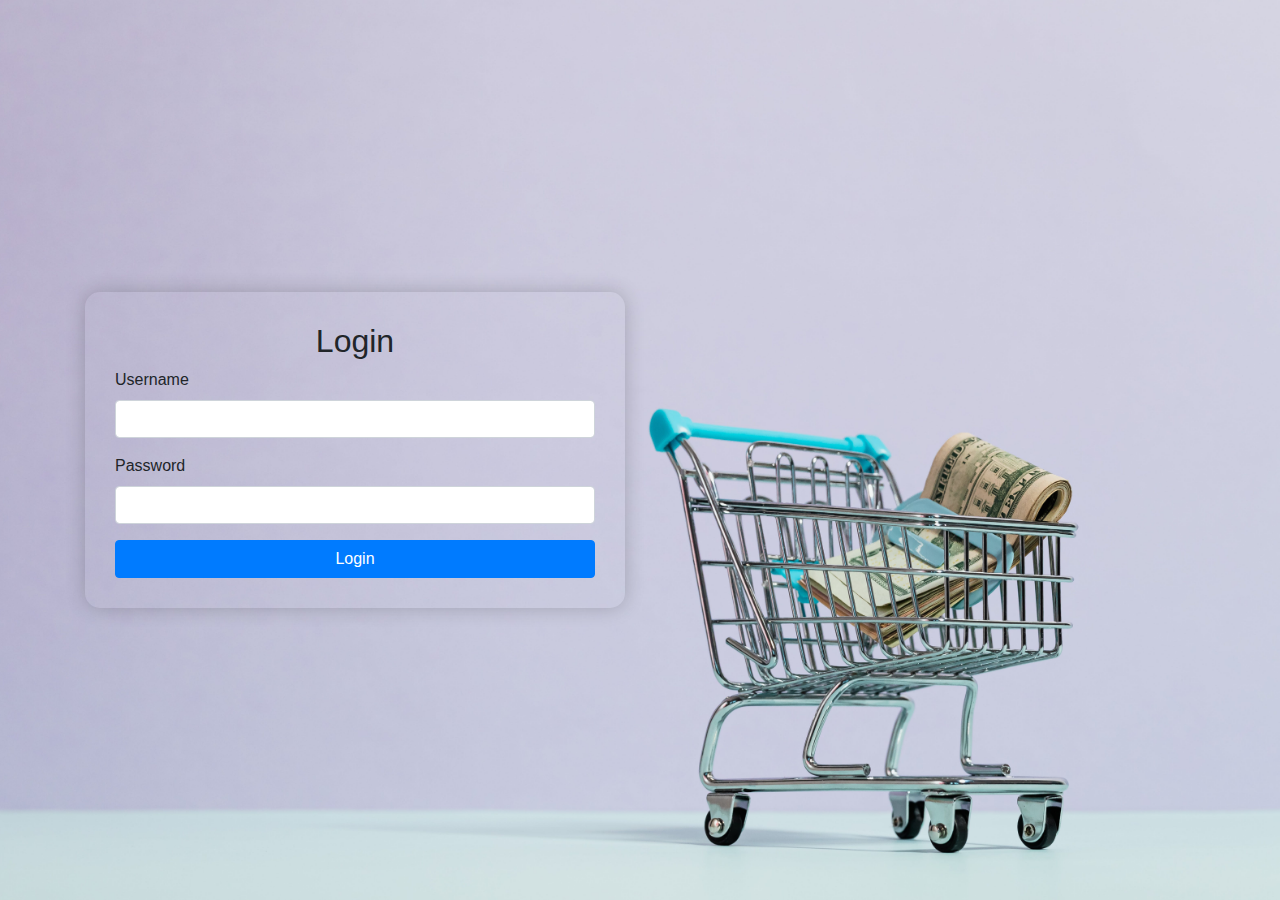
<file: index.html>
<!DOCTYPE html>
<html lang="en">
<head>
    <meta charset="UTF-8">
    <meta name="viewport" content="width=device-width, initial-scale=1.0">
    <link rel="stylesheet" href="https://maxcdn.bootstrapcdn.com/bootstrap/4.5.2/css/bootstrap.min.css">
    <link rel="stylesheet" href="login.css">
    <title>Login Page</title>
</head>
<body>
    <div class="container">
        <div class="row justify-content-center">
            <div class="col-lg-6">
                <form action="#" method="post" class="login-container">
                    <h2 class="text-center">Login</h2>
                    <div class="form-group">
                        <label for="username">Username</label>
                        <input type="text" id="username" name="username" class="form-control" required>
                    </div>
                    <div class="form-group">
                        <label for="password">Password</label>
                        <input type="password" id="password" name="password" class="form-control" required>
                    </div>
                    <button type="submit" class="btn btn-primary btn-block" onclick="login()" >Login</button>
                </form>
            </div>
            <div class="col-lg-6">

            </div>
        </div>
    </div>
</body>
<script>
    const login=()=>{

    if(username.value=="" || password.value==""){
        alert("plz fill form")
    }else{
        user = username.value
        localStorage.setItem("User",user)

        window.location = "homepage.html"
        alert("login successfully")
    }
}
</script>
</html>
</file>
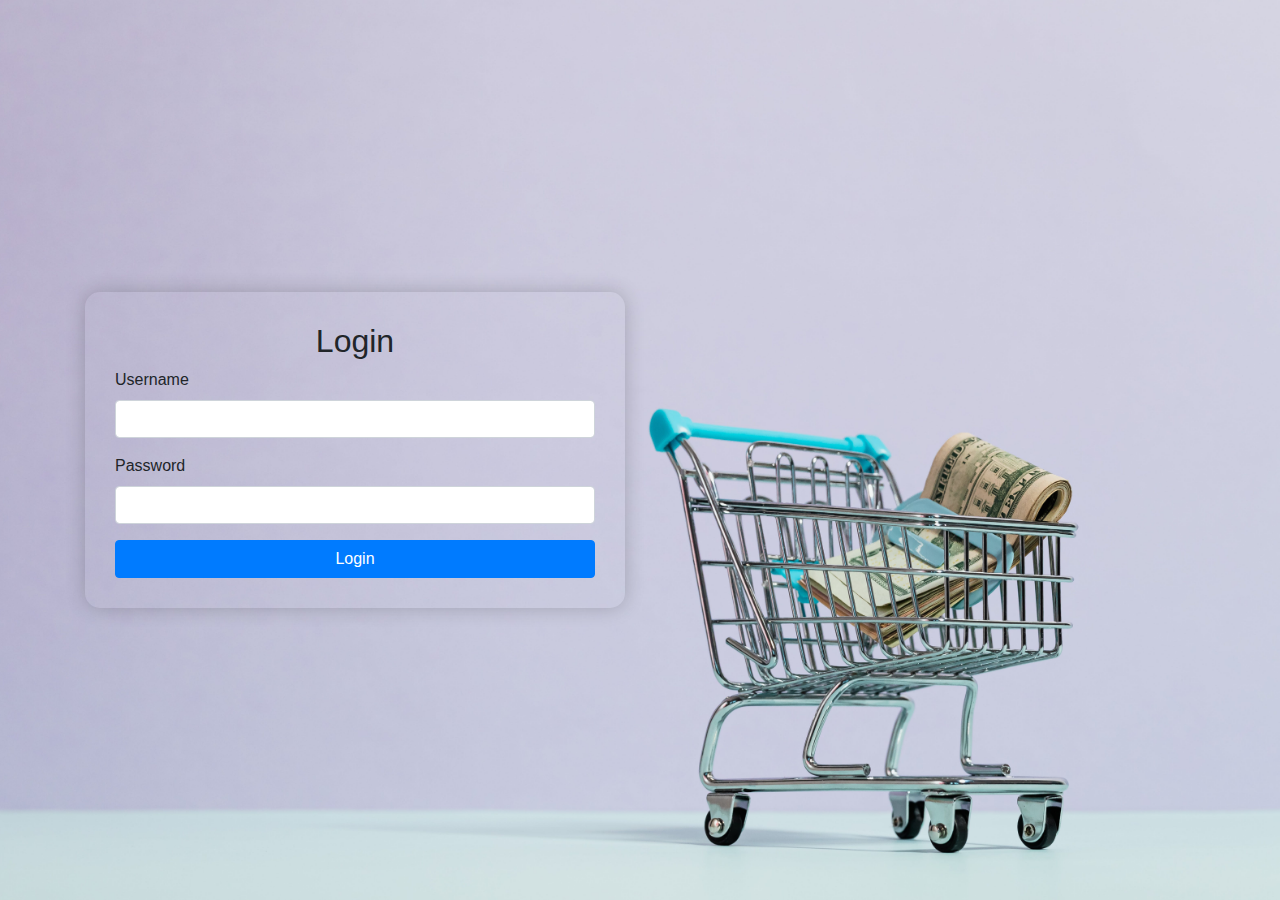
<file: homepage.html>
<!DOCTYPE html>
<html lang="en">
<head>
    <meta charset="UTF-8">
    <meta name="viewport" content="width=device-width, initial-scale=1.0">
    <title>Document</title>
    <link href="https://cdn.jsdelivr.net/npm/bootstrap@5.3.2/dist/css/bootstrap.min.css" rel="stylesheet" integrity="sha384-T3c6CoIi6uLrA9TneNEoa7RxnatzjcDSCmG1MXxSR1GAsXEV/Dwwykc2MPK8M2HN" crossorigin="anonymous">
    <script src="https://cdn.jsdelivr.net/npm/bootstrap@5.3.2/dist/js/bootstrap.bundle.min.js" integrity="sha384-C6RzsynM9kWDrMNeT87bh95OGNyZPhcTNXj1NW7RuBCsyN/o0jlpcV8Qyq46cDfL" crossorigin="anonymous"></script>
    <link rel="stylesheet" href="homepage.css">
    <link rel="stylesheet" href="https://cdnjs.cloudflare.com/ajax/libs/font-awesome/6.5.1/css/all.min.css" integrity="sha512-DTOQO9RWCH3ppGqcWaEA1BIZOC6xxalwEsw9c2QQeAIftl+Vegovlnee1c9QX4TctnWMn13TZye+giMm8e2LwA==" crossorigin="anonymous" referrerpolicy="no-referrer" />
</head>
<body>
    <header>
        <nav class="navbar navbar-expand-lg bg-body-tertiary">
            <div class="container-fluid">
              <a class="navbar-brand ms-5" href="#">PEEDIKA</a><br>
              <h6 class="username">
                Welcome <span id="displayUser" class="text-Warning"></span>
            </h6>
              <button class="navbar-toggler" type="button" data-bs-toggle="collapse" data-bs-target="#navbarSupportedContent" aria-controls="navbarSupportedContent" aria-expanded="false" aria-label="Toggle navigation">
                <span class="navbar-toggler-icon"></span>
              </button>
              <div class="collapse navbar-collapse" id="navbarSupportedContent">
                <ul class="navbar-nav ms-auto mb-2 mb-lg-0">
                  <li class="nav-item">
                    <a class="nav-link active" aria-current="page" href="#">Home</a>
                  </li>
                  <li class="nav-item">
                    <a class="nav-link" href="#">Contact</a>
                  </li>
                  <li class="nav-item">
                    <a class="nav-link" href="#">About</a>
                  </li>
                  <li class="nav-item">
                    <a class="nav-link" href="#">Sign Up</a>
                  </li>
                  
                  
                </ul>
                <form class="d-flex ms-auto" role="search">
                  <input class="form-control  " type="search" placeholder="What are you looking for?" aria-label="Search" style="font-size: 12px;">
                  <button class="btn " type="submit"><i class="fa-solid fa-magnifying-glass"></i></button>
                  <button class="btn " type="submit"><i class="fa-regular fa-heart"></i></button>
                  <button class="btn " type="submit"><i class="fa-solid fa-cart-shopping"></i></button>
                </form>
              </div>
            </div>
          </nav>
         
        
    </header>
    <main>
        <div class="mainSection">
          <div class="h">
            
            <div style="background-color: aqua;">
              <button class="btn btn-light" onclick="logout()">logout</button>
      
          </div>
            <div class="row">
                <div class="col-lg-12 ms-2 mt-5 me-2">
                    <!-- <ul class="list-group w-50" style="font-size: 12px;">
                        <li class="list-group-item">Woman’s Fashion<span class="badge " style="color: black;font-size: 16px;text-align: center;">></span></li>
                        <li class="list-group-item">Men’s Fashion<span class="badge " style="color: black;font-size: 16px;">></span></li>
                        <li class="list-group-item">Electronics</li>
                        <li class="list-group-item">Home & Lifestyle</li>
                        <li class="list-group-item">Medicine</li>
                        <li class="list-group-item">Sports & Outdoor</li>
                        <li class="list-group-item">Baby’s & Toys</li>
                        <li class="list-group-item">Groceries & Pets</li>
                        <li class="list-group-item">Health & Beauty</li>
                      </ul> -->
                    </div>
            </div>
        </div>
        <div class="c mt-5 ms-5">
          <div class="imgDiv " >
            <img src="">
          </div>
          <div class="textDiv">
            <p class="redft ms-2">Today's</p>
          </div>
        </div>
        <div class="c mt-2 ms-5">
          <div class="imgDiv " >
            <h2>Flash Sales</h2>
          </div>
         
        </div>
        <div class="container ">
          
          <div class="row " id="result">
            
          
          </div>
        
          
      </div>
      <div class="jblSection">
        <div class="row">
          <div class="jbl col">
            <img src="./images/blackfriday.jpg" class="ms-5 me-5 p-3" style="width: 85%;">
          </div>
        </div>
      </div>

  

      
     
    </main>
<!-- <img style="width: 300px;height: 300px;"> -->
</body>
<!-- <script>
  fetch("https://fakestoreapi.com/products")
      .then((response) => {
          response.json().then((data) => {
              const result = document.getElementById('result'); // Get the result container
              data.forEach(item => {
                  result.innerHTML += `<div class="col mb-2">
                      <div class="card" style="width: 18rem;">
                          <img src="${item.image}" class="card-img-top" alt="..."style="width: 200px;height: 250px;" >
                          <div class="card-body">
                              <h5 class="card-title">${item.title}</h5>
                              <p class="card-text">Price: $${item.price}</p>
                              <p class="card-text">Rating: ${item.rating.rate}</p>
                              <p class="card-text">Category: ${item.category}</p>
                          </div>
                      </div>
                  </div>`;
              })
          })
      })
      .catch((reason) => {
          console.log(reason);
      });
</script> -->
<script>
if(localStorage.getItem("User")){
    displayUser.innerHTML = localStorage.getItem("User")
    }else{
        alert("please Login")
        window.location="index.html"
    }

    const logout = () =>{
    localStorage.removeItem("User")
    window.location = "index.html"
}

  fetch("https://fakestoreapi.com/products")
      .then((response) => {
          response.json().then((data) => {
              const result = document.getElementById('result'); // Get the result container
              let cardCount = 0; // Initialize a counter for the displayed cards

              data.forEach(item => {
                  result.innerHTML += `<div class="col mb-2">
                      <div class="card mb-5 mt-2" style="width: 18rem;height:30rem;">
                          <img src="${item.image}" class="card-img-top mt-2 ms-5 me-5 " alt="..."style="width: 200px;height: 250px;text-align: center;" >
                          <div class="card-body ">
                             <b> <p class="ct card-title">${item.title}</p></b>
                              <p class="cp card-text">Price: $${item.price}</p>
                              <p class="card-text">Rating: ${item.rating.rate}</p>
                              <p class="card-text">Category: ${item.category}</p>
                          </div>
                      </div>
                  </div>`;

                  cardCount++;

                  // Insert additional content after every four cards
                  if (cardCount % 12 === 0) {
                      result.innerHTML += `<div class="col-12 mt-3">
                        
          <div class="contentDiv">
        <div class="c mt-5 ms-5 ">
          <div class="imgDiv " >
            <img src="./images/Rectangle 18.png" >
          </div>
          <div class="textDiv">
            <p class="redft ms-2">Categories</p>
          </div>
        </div>
        <div class="c mt-2 ms-5">
          <div class="imgDiv " >
            <h2>Browse By Category</h2>
          </div>
         
        </div>
        <div class="categoryDiv ms-5 me-5 mt-5 mb-5">
          <div class="row">
            <div class="col-lg-2">
              <div class="div">
                <div class="cd card mb-2" style="width: 12rem;">
                  <div class="pro text-center mt-5 mb-4">
                    <i class="fa-solid fa-mobile fa-5x  " style="color: #000000;"></i>
                  </div>
                  
                  <p class="text-center">Phones</p>
                </div>

              </div>
              
            </div>
            <div class="col-lg-2">
              <div class="cd card mb-2" style="width: 12rem;">
                <div class="pro text-center mt-5 mb-4">
                <i class="fa-solid fa-laptop fa-5x" style="color: #000000;"></i>
                </div>
                <p class="text-center">laptops</p>
              </div>

            </div>
            <div class="col-lg-2">
              <div class="cd card mb-2" style="width: 12rem;">
                <div class="pro text-center mt-5 mb-4">
                  <i class="fa-solid fa-camera fa-5x " style="color: #000000;"></i>
                </div>
                
                <p class="text-center">camera</p>
              </div>

            </div>
            <div class="col-lg-2">
              <div class="cd card mb-2" style="width: 12rem;">
                <div class="pro text-center mt-5 mb-4">
                <i class="fa-solid fa-headset fa-5x " style="color: #000000;"></i>
                </div>
                <p class="text-center">headphones</p>
              </div>

            </div>
            <div class="col-lg-2">
              <div class="cd card mb-2" style="width: 12rem;">
                <div class="pro text-center mt-5 mb-4">
                  <i class="fa-solid fa-tv  fa-5x" style="color: #000000;"></i>
                </div>
                <p class="text-center">tv</p>
              </div>

            </div>
            <div class="col-lg-2">
              <div class="cd card mb-2" style="width: 12rem;">
                <div class="pro text-center mt-5 mb-4">
                  <i class="fa-solid fa-gamepad fa-5x" style="color: #000000;"></i>
                </div>
                <p class="text-center">gaming</p>
              </div>

            </div>
            
            
            
          </div>
         
        </div>
        
      </div>
                      </div>`;
                  }
              });
          })
      })
      .catch((reason) => {
          console.log(reason);
      });
</script>


</html>
</file>
<file: login.css>
body {
    margin: 0;
    padding: 0;
    height: 100vh;
    background: url('./images/loginback.jpg') center center/cover no-repeat;
    display:flex;
    align-items:center;
    justify-content:center;
}

.login-container {
    background-color: rgba(255, 255, 255, 0);
    box-shadow: 0 0 20px rgba(0, 0, 0, 0.2);
    padding: 30px;
    border-radius: 15px;
}

button {
    cursor: pointer;
}
</file>
<file: homepage.css>
body{
    background-image: url(./images/blackfriday.jpg);
}
.cd:hover{
 background-color: grey;

}
</file>
